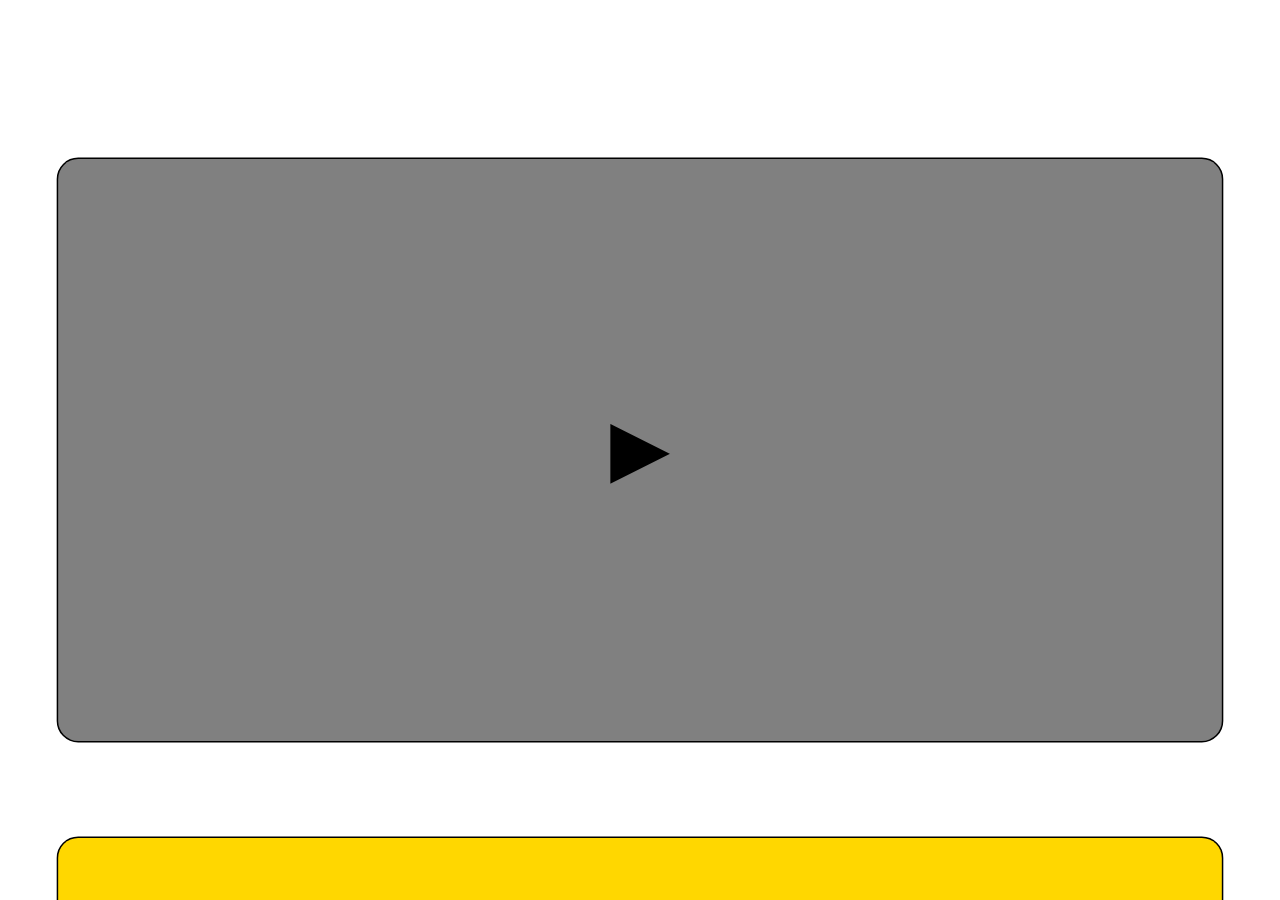
<file: index.html>
<!DOCTYPE html>
<html lang="en">
<head>
    <link rel="stylesheet" href="style.css">
    <meta charset="UTF-8">
    <meta name="viewport" content="width=device-width, initial-scale=1, maximum-scale=1, user-scalable=no">
    <title>Document</title>
</head>
<body>
    <canvas id="myCanvas" width="1000" height="500"></canvas>

    <script src="script.js"></script>
</body>
</html>
</file>
<file: style.css>
html, body {
    margin: 0;
    padding: 0;
    overflow: hidden;
}

canvas {
    touch-action: none;
    display: block;
}
</file>
